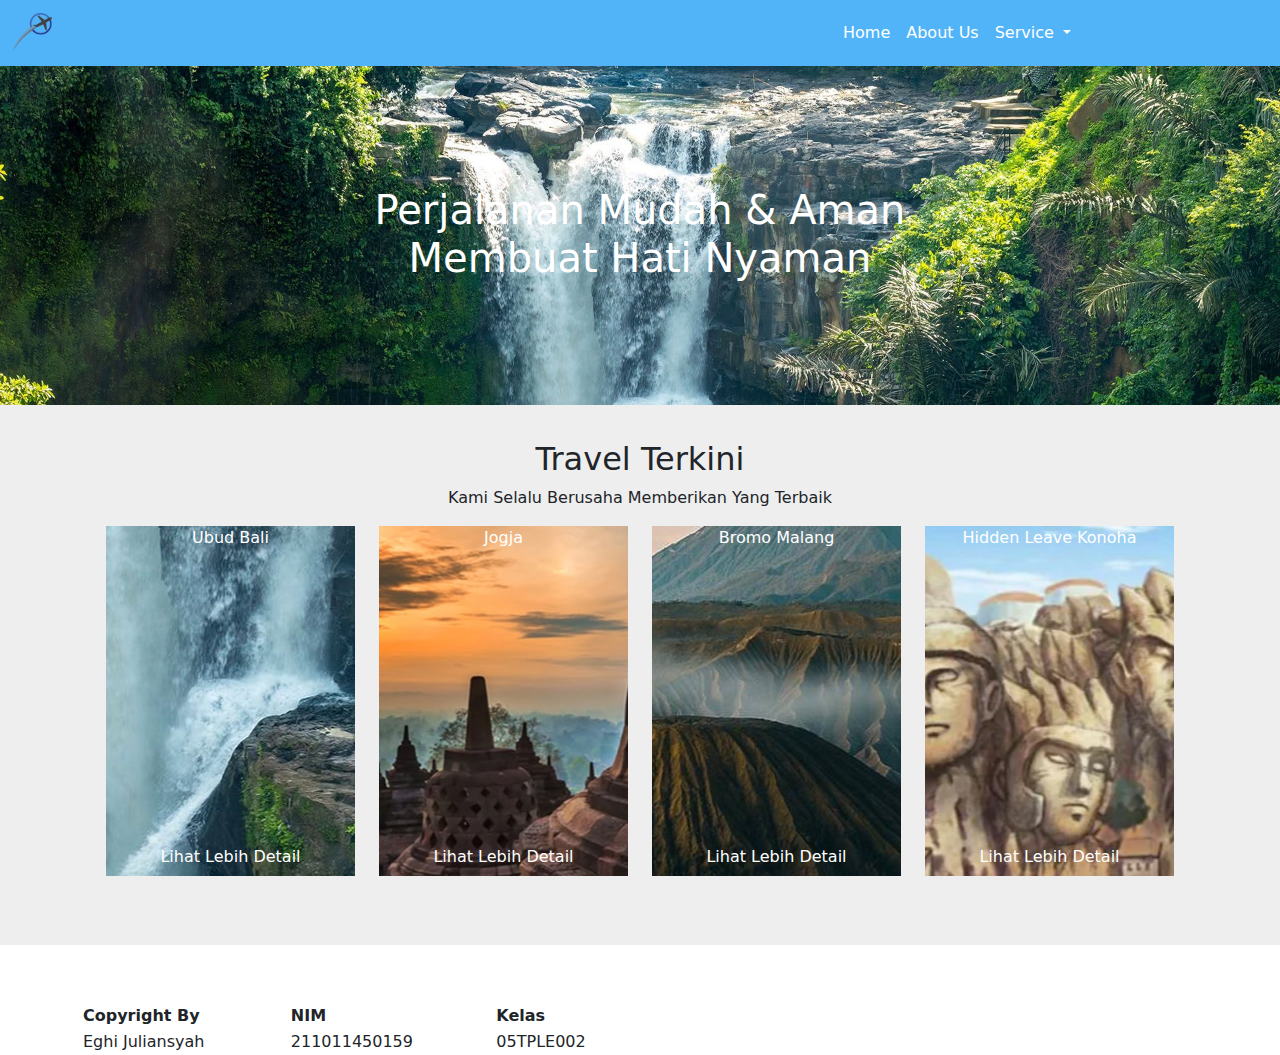
<file: index.html>
<!DOCTYPE html>
<html lang="en">
<head>
    <meta charset="UTF-8">
    <meta name="viewport" content="width=device-width, initial-scale=1.0">
    <title>Hayuu</title>
    <link rel="shortcut icon" href="LOGO-UNPAM.png">
    <link rel="stylesheet" href="style.css" type="text/css">
    <link rel="stylesheet" href="bootstrap-5.0.2-dist/css/bootstrap.css">
</head>
<body>
    <nav class="navbar navbar-expand-lg">
        <div class="container-fluid">
          <a class="navbar-brand" href="#">
            <img src="Assets/Flight logo.png" alt="Logo Flight">
          </a>
          <button class="navbar-toggler" type="button" data-bs-toggle="collapse" data-bs-target="#navbarSupportedContent" aria-controls="navbarSupportedContent" aria-expanded="false" aria-label="Toggle navigation">
            <span class="navbar-toggler-icon"></span>
          </button>
          <div class="collapse navbar-collapse" id="navbarSupportedContent">
            <ul class="navbar-nav me-auto mb-2 mb-lg-0">
              <li class="nav-item">
                <a class="nav-link active text-white" aria-current="page" href="index.html">Home</a>
              </li>
              <li class="nav-item">
                <a class="nav-link text-white" href="About.html">About Us</a>
              </li>
              <li class="nav-item dropdown">
                <a class="nav-link dropdown-toggle text-white" href="#" id="navbarDropdown" role="button" data-bs-toggle="dropdown" aria-expanded="false">
                  Service
                </a>
                <ul class="dropdown-menu" aria-labelledby="navbarDropdown">
                  <li><a class="dropdown-item" href="kontak.html">Contact</a></li>
                  <li><a class="dropdown-item" href="gallery.html">Gallery</a></li>
                  <li><a class="dropdown-item" href="Profile.html">Profile</a></li>
          </div>
        </div>
      </nav>
      <header class="text-center text-white">
        <h1>Perjalanan Mudah & Aman <br>
        Membuat Hati Nyaman</h1>
      </header>
        <section class="section-popular id-popular">
          <div class="container">
            <div class="row">
              <div class="col text-center section-popular-heading text-black">
                <h2>Travel Terkini</h2>
                <p>Kami Selalu Berusaha Memberikan Yang Terbaik</p>
              </div>
              <section class="section-popular-content" id="popularcontent">
                <div class="container">
                  <div class="section-popular-travel row justify-content-center">
                    <div class="col-sm-6 col-md-4 col-lg-3">
                      <div class="card-travel text-center d-flex flex-column" style="background-image: url(Assets/Foto\ pemandangan.jpg); background-position: center;">
                        <div class="travel-location text-white">Ubud Bali</div> <br><br><br><br><br><br><br><br><br><br><br><br>
                        <div class="travel-button mt-auto">
                          <a href="detail.html" class="btn btn-travel-detail px4 text-white">Lihat Lebih Detail</a>
                        </div>
                      </div>
                    </div>
                    <div class="col-sm-6 col-md-4 col-lg-3">
                      <div class="card-travel text-center d-flex flex-column" style="background-image: url(Assets/4.jpg); background-position: center;">
                        <div class="travel-location text-white">Jogja</div> <br><br><br><br><br><br><br><br><br><br><br><br>
                        <div class="travel-button mt-auto">
                          <a href="detail jogja.html" class="btn btn-travel-detail px4 text-white">Lihat Lebih Detail</a>
                        </div>
                      </div>
                    </div>
                    <div class="col-sm-6 col-md-4 col-lg-3">
                      <div class="card-travel text-center d-flex flex-column" style="background-image: url(Assets/Bromo.jpg); background-position: center;">
                        <div class="travel-location text-white">Bromo Malang</div> <br><br><br><br><br><br><br><br><br><br><br><br>
                        <div class="travel-button mt-auto">
                          <a href="detail malang.html" class="btn btn-travel-detail px4 text-white">Lihat Lebih Detail</a>
                        </div>
                      </div>
                    </div>
                    <div class="col-sm-6 col-md-4 col-lg-3">
                      <div class="card-travel text-center d-flex flex-column" style="background-image: url(Assets/Konoha.png); background-position: top;">
                        <div class="travel-location text-white">Hidden Leave Konoha</div> <br><br><br><br><br><br><br><br><br><br><br><br>
                        <div class="travel-button mt-auto">
                          <a href="detail konohagakure.html" class="btn btn-travel-detail px4 text-white">Lihat Lebih Detail</a>
                        </div>
                      </div>
                    </div>
                  </div>
                </div>
            </section>
            </div>
        </section>
      </div>
      <br><br><br><br><br><br><br><br><br><br><br><br> 
      <!-- Footer -->
      <div class="container">
        <table>
          <tr>
            <th>Copyright By &nbsp; &nbsp; &nbsp; &nbsp; &nbsp; &nbsp; &nbsp; &nbsp;</th>
            <th>NIM</th>
            <th>Kelas</th>
          </tr>
          
          <tr>
            <td>Eghi Juliansyah</td>
            <td>211011450159 &nbsp; &nbsp; &nbsp; &nbsp; &nbsp; &nbsp; &nbsp; &nbsp;</td>
            <td>05TPLE002</td>
          </tr>
        </table>
      </div>
    <script src="jquery-3.7.1.min.js"></script>
    <script src="bootstrap-5.0.2-dist/js/bootstrap.js"></script>
</body>
</html>
</file>
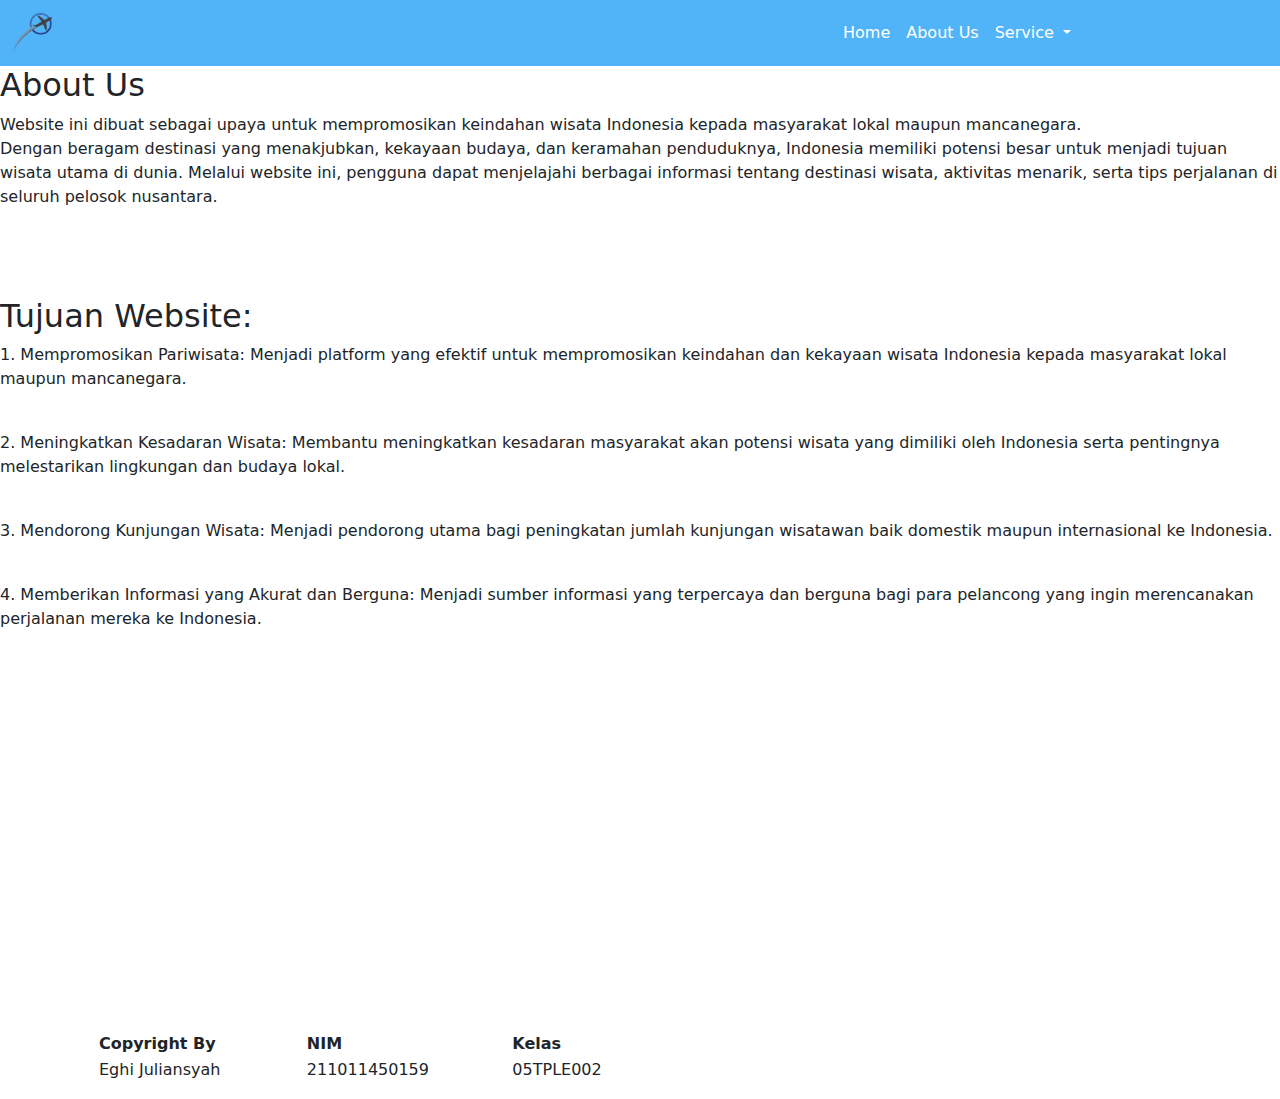
<file: About.html>
<!DOCTYPE html>
<html lang="en">
<head>
    <meta charset="UTF-8">
    <meta name="viewport" content="width=device-width, initial-scale=1.0">
    <title>Hayuu</title>
    <link rel="shortcut icon" href="LOGO-UNPAM.png">
    <link rel="stylesheet" href="style.css" type="text/css">
    <link rel="stylesheet" href="bootstrap-5.0.2-dist/css/bootstrap.css">
</head>
<body>
    <nav class="navbar navbar-expand-lg">
        <div class="container-fluid">
          <a class="navbar-brand" href="index.html">
            <img src="Assets/Flight logo.png" alt="Logo Flight">
          </a>
          <button class="navbar-toggler" type="button" data-bs-toggle="collapse" data-bs-target="#navbarSupportedContent" aria-controls="navbarSupportedContent" aria-expanded="false" aria-label="Toggle navigation">
            <span class="navbar-toggler-icon"></span>
          </button>
          <div class="collapse navbar-collapse" id="navbarSupportedContent">
            <ul class="navbar-nav me-auto mb-2 mb-lg-0">
              <li class="nav-item">
                <a class="nav-link active text-white" aria-current="page" href="index.html">Home</a>
              </li>
              <li class="nav-item">
                <a class="nav-link text-white" href="About.html">About Us</a>
              </li>
              <li class="nav-item dropdown">
                <a class="nav-link dropdown-toggle text-white" href="#" id="navbarDropdown" role="button" data-bs-toggle="dropdown" aria-expanded="false">
                  Service
                </a>
                <ul class="dropdown-menu" aria-labelledby="navbarDropdown">
                  <li><a class="dropdown-item" href="kontak.html">Contact</a></li>
                  <li><a class="dropdown-item" href="gallery.html">Gallery</a></li>
                  <li><a class="dropdown-item" href="Profile.html">Profile</a></li>
          </div>
        </div>
      </nav>
      <h2>About Us</h2>
      <p>Website ini dibuat sebagai upaya untuk mempromosikan keindahan wisata Indonesia kepada masyarakat lokal maupun mancanegara. <br> Dengan beragam destinasi yang menakjubkan, kekayaan budaya, dan keramahan penduduknya, Indonesia memiliki potensi besar untuk menjadi tujuan wisata utama di dunia. Melalui website ini, pengguna dapat menjelajahi berbagai informasi tentang destinasi wisata, aktivitas menarik, serta tips perjalanan di seluruh pelosok nusantara.</p>

      <br><br><br>
      <h2>Tujuan Website:</h2>
      <p>1. Mempromosikan Pariwisata: Menjadi platform yang efektif untuk mempromosikan keindahan dan kekayaan wisata Indonesia kepada masyarakat lokal maupun mancanegara.</p> <br> <p>2. Meningkatkan Kesadaran Wisata: Membantu meningkatkan kesadaran masyarakat akan potensi wisata yang dimiliki oleh Indonesia serta pentingnya melestarikan lingkungan dan budaya lokal.</p>
      <br> <p>3. Mendorong Kunjungan Wisata: Menjadi pendorong utama bagi peningkatan jumlah kunjungan wisatawan baik domestik maupun internasional ke Indonesia.</p> <br> <p>4. Memberikan Informasi yang Akurat dan Berguna: Menjadi sumber informasi yang terpercaya dan berguna bagi para pelancong yang ingin merencanakan perjalanan mereka ke Indonesia.</p>
   <br><br><br><br><br><br><br><br><br><br><br><br><br><br><br><br>
      <!-- Footer -->
      <ul>
      <div class="container">
        <table>
          <tr>
            <th>Copyright By &nbsp; &nbsp; &nbsp; &nbsp; &nbsp; &nbsp; &nbsp; &nbsp;</th>
            <th>NIM</th>
            <th>Kelas</th>
          </tr>
          
          <tr>
            <td>Eghi Juliansyah</td>
            <td>211011450159 &nbsp; &nbsp; &nbsp; &nbsp; &nbsp; &nbsp; &nbsp; &nbsp;</td>
            <td>05TPLE002</td>
          </tr>
        </table>
      </div>
    </ul>
    
    <script src="jquery-3.7.1.min.js"></script>
    <script src="bootstrap-5.0.2-dist/js/bootstrap.js"></script>
    <script src="retina.min.js"></script>
    <script src="xzoom.min.js"></script>
</body>
</html>
</file>
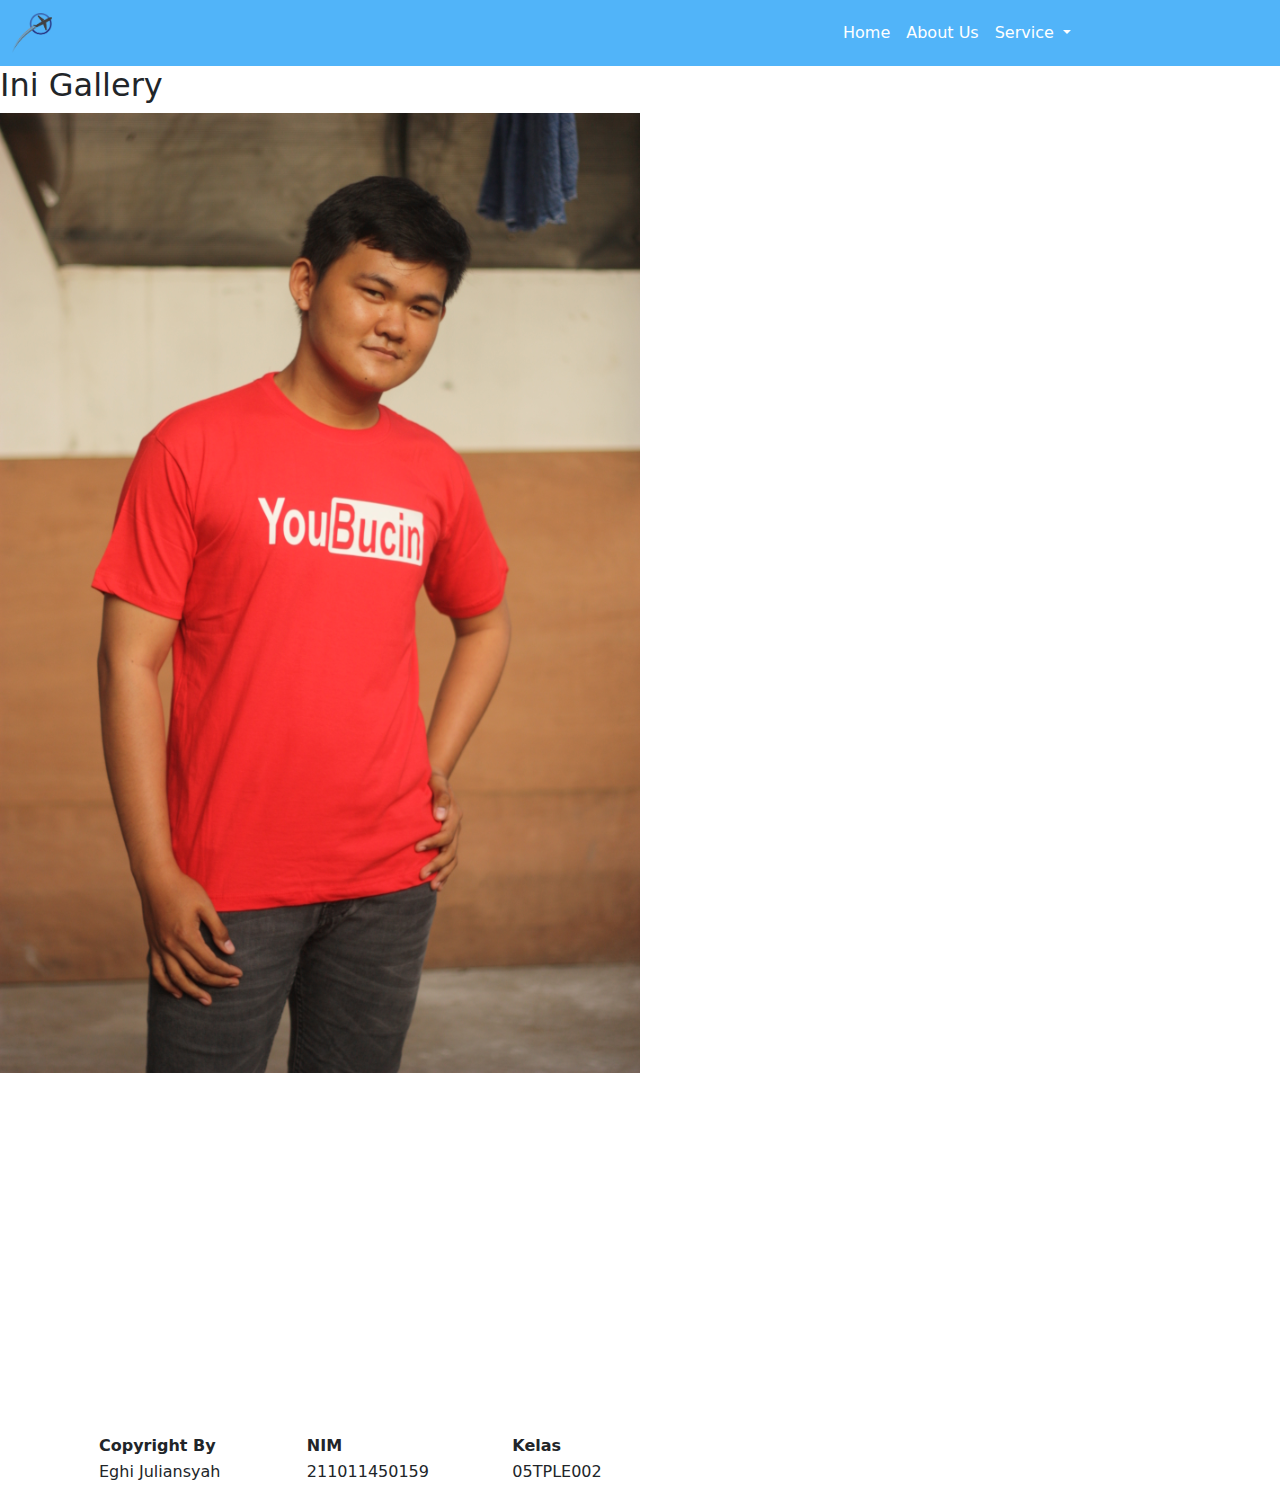
<file: gallery.html>
<!DOCTYPE html>
<html lang="en">
<head>
    <meta charset="UTF-8">
    <meta name="viewport" content="width=device-width, initial-scale=1.0">
    <title>Hayuu</title>
    <link rel="shortcut icon" href="LOGO-UNPAM.png">
    <link rel="stylesheet" href="style.css" type="text/css">
    <link rel="stylesheet" href="bootstrap-5.0.2-dist/css/bootstrap.css">
</head>
<body>
    <nav class="navbar navbar-expand-lg">
        <div class="container-fluid">
          <a class="navbar-brand" href="index.html">
            <img src="Assets/Flight logo.png" alt="Logo Flight">
          </a>
          <button class="navbar-toggler" type="button" data-bs-toggle="collapse" data-bs-target="#navbarSupportedContent" aria-controls="navbarSupportedContent" aria-expanded="false" aria-label="Toggle navigation">
            <span class="navbar-toggler-icon"></span>
          </button>
          <div class="collapse navbar-collapse" id="navbarSupportedContent">
            <ul class="navbar-nav me-auto mb-2 mb-lg-0">
              <li class="nav-item">
                <a class="nav-link active text-white" aria-current="page" href="index.html">Home</a>
              </li>
              <li class="nav-item">
                <a class="nav-link text-white" href="About.html">About Us</a>
              </li>
              <li class="nav-item dropdown">
                <a class="nav-link dropdown-toggle text-white" href="#" id="navbarDropdown" role="button" data-bs-toggle="dropdown" aria-expanded="false">
                  Service
                </a>
                <ul class="dropdown-menu" aria-labelledby="navbarDropdown">
                  <li><a class="dropdown-item" href="kontak.html">Contact</a></li>
                  <li><a class="dropdown-item" href="gallery.html">Gallery</a></li>
                  <li><a class="dropdown-item" href="Profile.html">Profile</a></li>
          </div>
        </div>
      </nav>
  <h2>Ini Gallery</h2>
<img src="Assets/IMG_6647.JPG" alt="foto eghi" width="50%">
    <br><br><br><br><br><br><br><br><br><br><br><br><br><br><br><br>
      <!-- Footer -->
      <ul>
      <div class="container">
        <table>
          <tr>
            <th>Copyright By &nbsp; &nbsp; &nbsp; &nbsp; &nbsp; &nbsp; &nbsp; &nbsp;</th>
            <th>NIM</th>
            <th>Kelas</th>
          </tr>
          
          <tr>
            <td>Eghi Juliansyah</td>
            <td>211011450159 &nbsp; &nbsp; &nbsp; &nbsp; &nbsp; &nbsp; &nbsp; &nbsp;</td>
            <td>05TPLE002</td>
          </tr>
        </table>
      </div>
    </ul>
    
    <script src="jquery-3.7.1.min.js"></script>
    <script src="bootstrap-5.0.2-dist/js/bootstrap.js"></script>
    <script src="retina.min.js"></script>
    <script src="xzoom.min.js"></script>
</body>
</html>
</file>
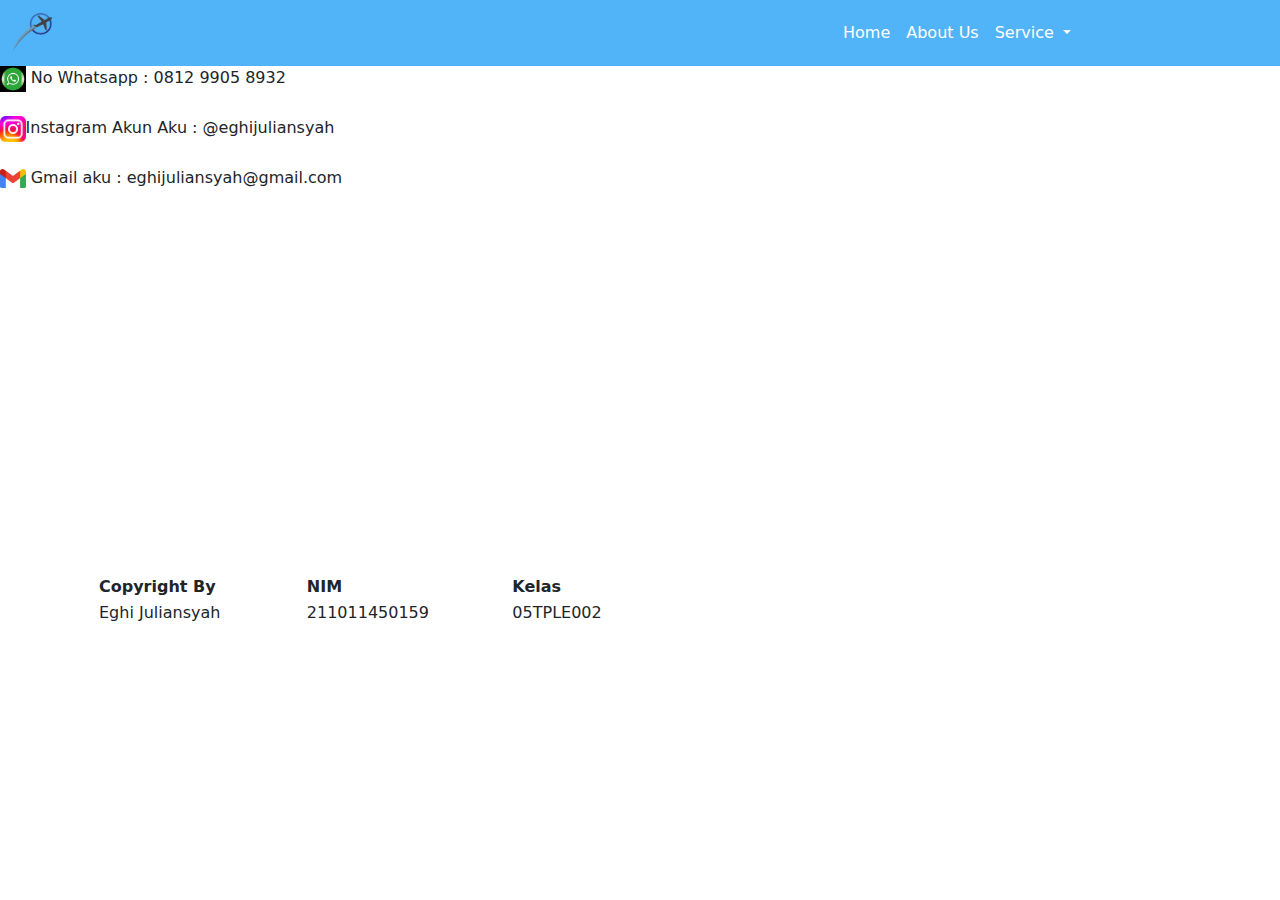
<file: kontak.html>
<!DOCTYPE html>
<html lang="en">
<head>
    <meta charset="UTF-8">
    <meta name="viewport" content="width=device-width, initial-scale=1.0">
    <title>Hayuu</title>
    <link rel="shortcut icon" href="LOGO-UNPAM.png">
    <link rel="stylesheet" href="style.css" type="text/css">
    <link rel="stylesheet" href="bootstrap-5.0.2-dist/css/bootstrap.css">
</head>
<body>
    <nav class="navbar navbar-expand-lg">
        <div class="container-fluid">
          <a class="navbar-brand" href="index.html">
            <img src="Assets/Flight logo.png" alt="Logo Flight">
          </a>
          <button class="navbar-toggler" type="button" data-bs-toggle="collapse" data-bs-target="#navbarSupportedContent" aria-controls="navbarSupportedContent" aria-expanded="false" aria-label="Toggle navigation">
            <span class="navbar-toggler-icon"></span>
          </button>
          <div class="collapse navbar-collapse" id="navbarSupportedContent">
            <ul class="navbar-nav me-auto mb-2 mb-lg-0">
              <li class="nav-item">
                <a class="nav-link active text-white" aria-current="page" href="index.html">Home</a>
              </li>
              <li class="nav-item">
                <a class="nav-link text-white" href="About.html">About Us</a>
              </li>
              <li class="nav-item dropdown">
                <a class="nav-link dropdown-toggle text-white" href="#" id="navbarDropdown" role="button" data-bs-toggle="dropdown" aria-expanded="false">
                  Service
                </a>
                <ul class="dropdown-menu" aria-labelledby="navbarDropdown">
                  <li><a class="dropdown-item" href="kontak.html">Contact</a></li>
                  <li><a class="dropdown-item" href="gallery.html">Gallery</a></li>
                  <li><a class="dropdown-item" href="Profile.html">Profile</a></li>
          </div>
        </div>
      </nav>
      <div class="link">
        <img src="Assets/logo wa.jpg" alt="Logo WA" width="2%"> No Whatsapp : 0812 9905 8932 <br> <br>
        <img src="Assets/images (1).jpeg" alt="Logo IG" width="2%">Instagram Akun Aku : @eghijuliansyah <br> <br>
        <img src="Assets/Gmail_Logo_512px.png" alt="Logo Gmail" width="2%"> Gmail aku : eghijuliansyah@gmail.com
    </div>
    <br><br><br><br><br><br><br><br><br><br><br><br><br><br><br><br>
      <!-- Footer -->
      <ul>
      <div class="container">
        <table>
          <tr>
            <th>Copyright By &nbsp; &nbsp; &nbsp; &nbsp; &nbsp; &nbsp; &nbsp; &nbsp;</th>
            <th>NIM</th>
            <th>Kelas</th>
          </tr>
          
          <tr>
            <td>Eghi Juliansyah</td>
            <td>211011450159 &nbsp; &nbsp; &nbsp; &nbsp; &nbsp; &nbsp; &nbsp; &nbsp;</td>
            <td>05TPLE002</td>
          </tr>
        </table>
      </div>
    </ul>
    
    <script src="jquery-3.7.1.min.js"></script>
    <script src="bootstrap-5.0.2-dist/js/bootstrap.js"></script>
    <script src="retina.min.js"></script>
    <script src="xzoom.min.js"></script>
</body>
</html>
</file>
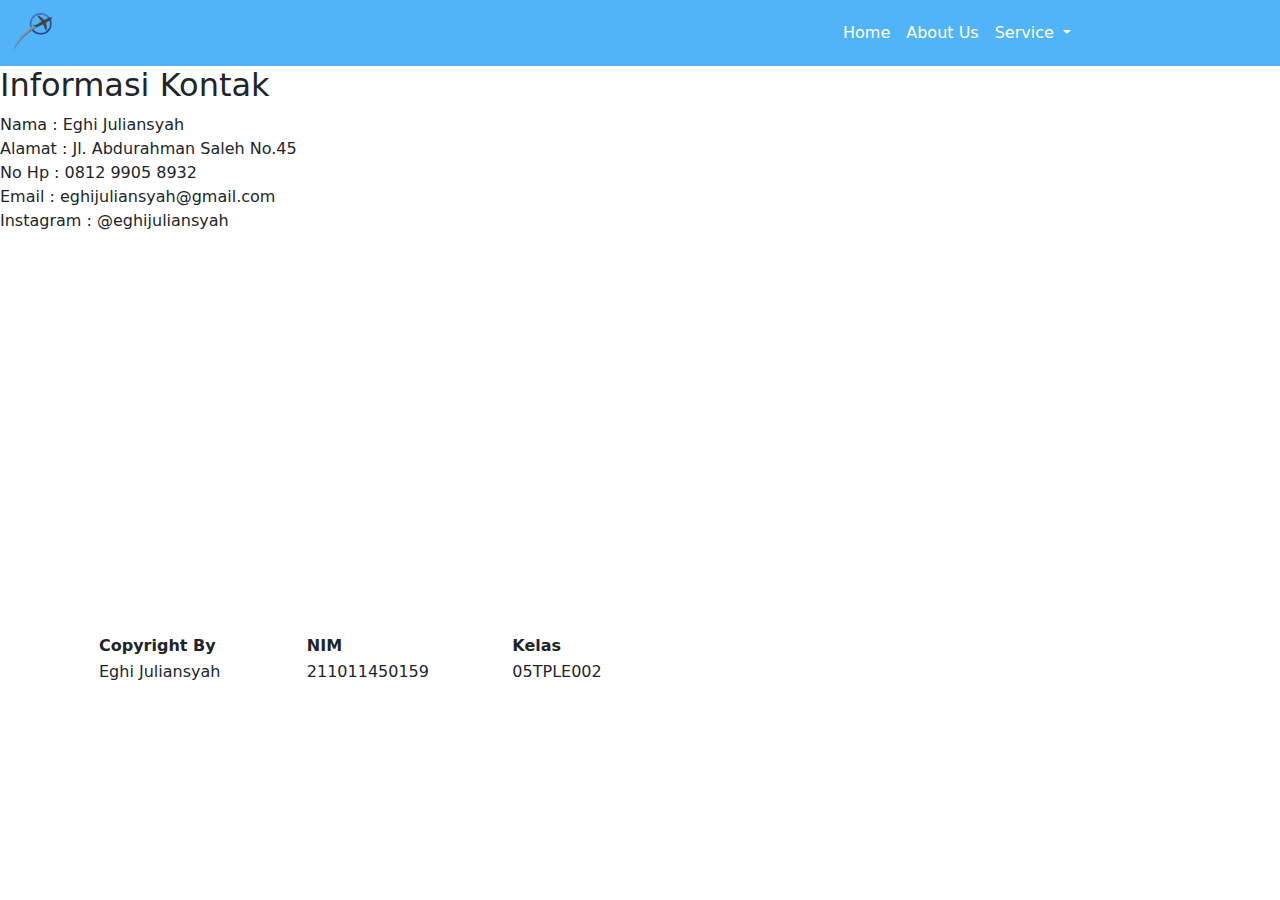
<file: Profile.html>
<!DOCTYPE html>
<html lang="en">
<head>
    <meta charset="UTF-8">
    <meta name="viewport" content="width=device-width, initial-scale=1.0">
    <title>Hayuu</title>
    <link rel="shortcut icon" href="LOGO-UNPAM.png">
    <link rel="stylesheet" href="style.css" type="text/css">
    <link rel="stylesheet" href="bootstrap-5.0.2-dist/css/bootstrap.css">
</head>
<body>
    <nav class="navbar navbar-expand-lg">
        <div class="container-fluid">
          <a class="navbar-brand" href="index.html">
            <img src="Assets/Flight logo.png" alt="Logo Flight">
          </a>
          <button class="navbar-toggler" type="button" data-bs-toggle="collapse" data-bs-target="#navbarSupportedContent" aria-controls="navbarSupportedContent" aria-expanded="false" aria-label="Toggle navigation">
            <span class="navbar-toggler-icon"></span>
          </button>
          <div class="collapse navbar-collapse" id="navbarSupportedContent">
            <ul class="navbar-nav me-auto mb-2 mb-lg-0">
              <li class="nav-item">
                <a class="nav-link active text-white" aria-current="page" href="index.html">Home</a>
              </li>
              <li class="nav-item">
                <a class="nav-link text-white" href="About.html">About Us</a>
              </li>
              <li class="nav-item dropdown">
                <a class="nav-link dropdown-toggle text-white" href="#" id="navbarDropdown" role="button" data-bs-toggle="dropdown" aria-expanded="false">
                  Service
                </a>
                <ul class="dropdown-menu" aria-labelledby="navbarDropdown">
                  <li><a class="dropdown-item" href="kontak.html">Contact</a></li>
                  <li><a class="dropdown-item" href="gallery.html">Gallery</a></li>
                  <li><a class="dropdown-item" href="Profile.html">Profile</a></li>
          </div>
        </div>
      </nav>
      <h2>Informasi Kontak</h2>
      <p>Nama : Eghi Juliansyah <br> Alamat : Jl. Abdurahman Saleh No.45 <br> No Hp : 0812 9905 8932 <br> Email : eghijuliansyah@gmail.com <br> Instagram : @eghijuliansyah</p>
    <br><br><br><br><br><br><br><br><br><br><br><br><br><br><br><br>
      <!-- Footer -->
      <ul>
      <div class="container">
        <table>
          <tr>
            <th>Copyright By &nbsp; &nbsp; &nbsp; &nbsp; &nbsp; &nbsp; &nbsp; &nbsp;</th>
            <th>NIM</th>
            <th>Kelas</th>
          </tr>
          
          <tr>
            <td>Eghi Juliansyah</td>
            <td>211011450159 &nbsp; &nbsp; &nbsp; &nbsp; &nbsp; &nbsp; &nbsp; &nbsp;</td>
            <td>05TPLE002</td>
          </tr>
        </table>
      </div>
    </ul>
    
    <script src="jquery-3.7.1.min.js"></script>
    <script src="bootstrap-5.0.2-dist/js/bootstrap.js"></script>
    <script src="retina.min.js"></script>
    <script src="xzoom.min.js"></script>
</body>
</html>
</file>
<file: style.css>
.navbar {
  background-color: #51b4f9;
}

.navbar-brand img {
  width: 5%;
}

header {
  padding: 180px 0 165px;
  margin-top: -60px;
  background-size: cover;
  background-image: url(Assets/Foto\ pemandangan.jpg);
}

.section-popular {
  min-height: 540px;
  background-color: #eeeeee;
  margin-top: -50px;
  margin-bottom: -230px;
}
.section-popular .container .row .col {
  margin-top: 3%;
}

.btn-tervel-detail {
  color: burlywood;
  background-color: burlywood;
}/*# sourceMappingURL=style.css.map */
</file>
